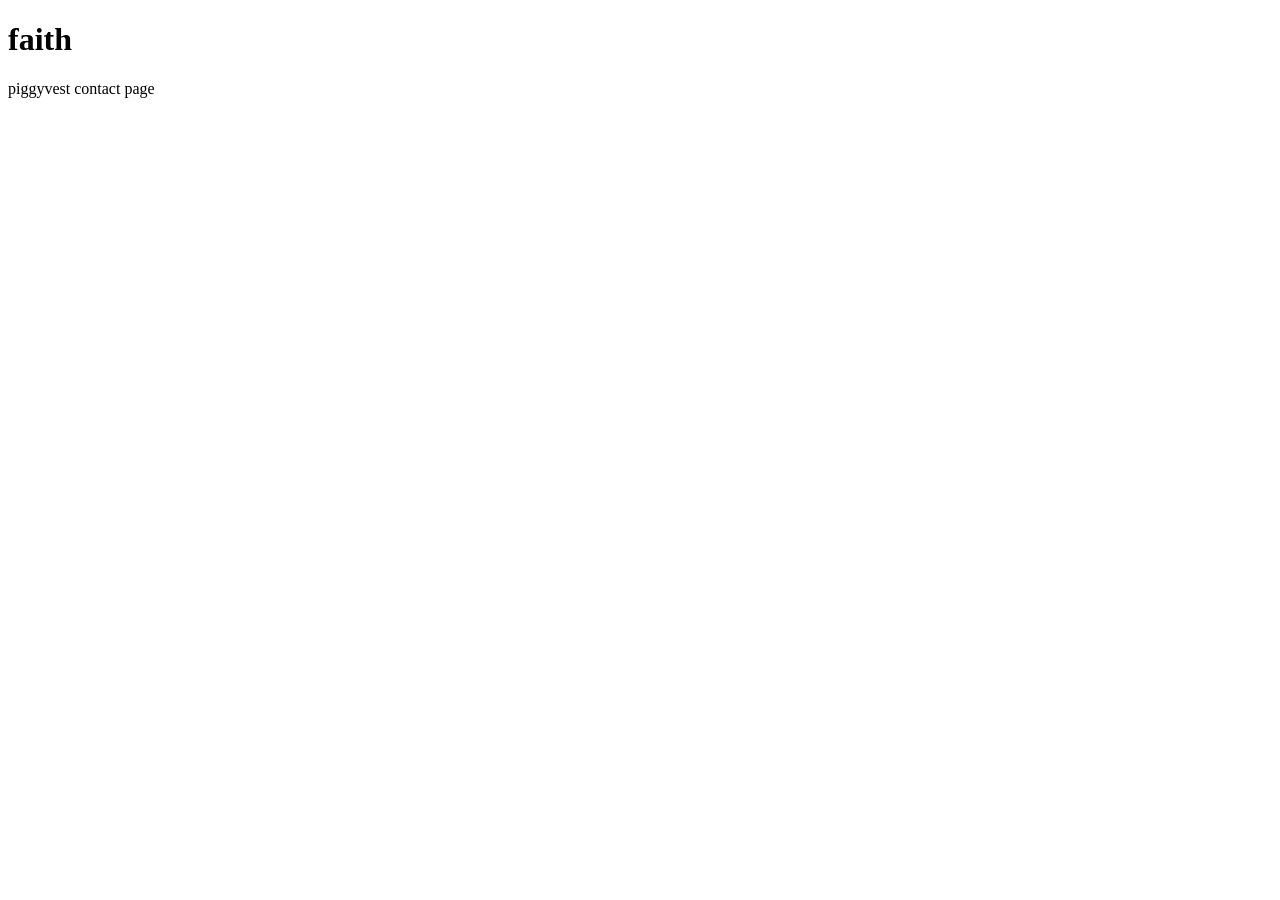
<file: faith.html>
<!DOCTYPE html>
<html lang="en">
<head>
    <meta charset="UTF-8">
    <meta name="viewport" content="width=device-width, initial-scale=1.0">
    <title>Document</title>
</head>
<body>
    <h1>faith</h1>
    <p>piggyvest contact page</p>
</body>
</html>
</file>
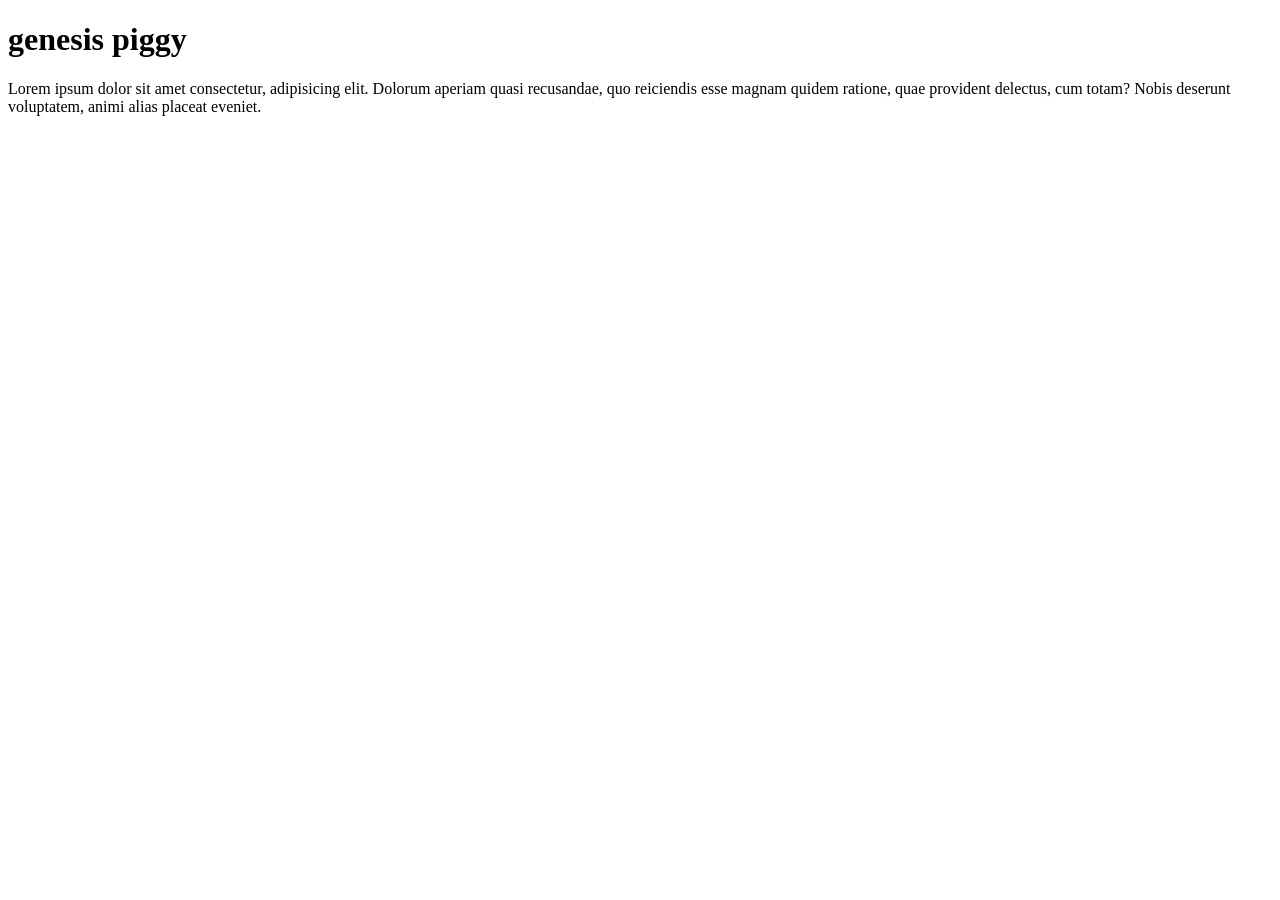
<file: genesis.html>
<!DOCTYPE html>
<html lang="en">
<head>
    <meta charset="UTF-8">
    <meta name="viewport" content="width=device-width, initial-scale=1.0">
    <title>Document</title>
</head>
<body>
    <h1>genesis piggy</h1>
    <p>Lorem ipsum dolor sit amet consectetur, adipisicing elit. Dolorum aperiam quasi recusandae, quo reiciendis esse magnam quidem ratione, quae provident delectus, cum totam? Nobis deserunt voluptatem, animi alias placeat eveniet.</p>
</body>
</html>
</file>
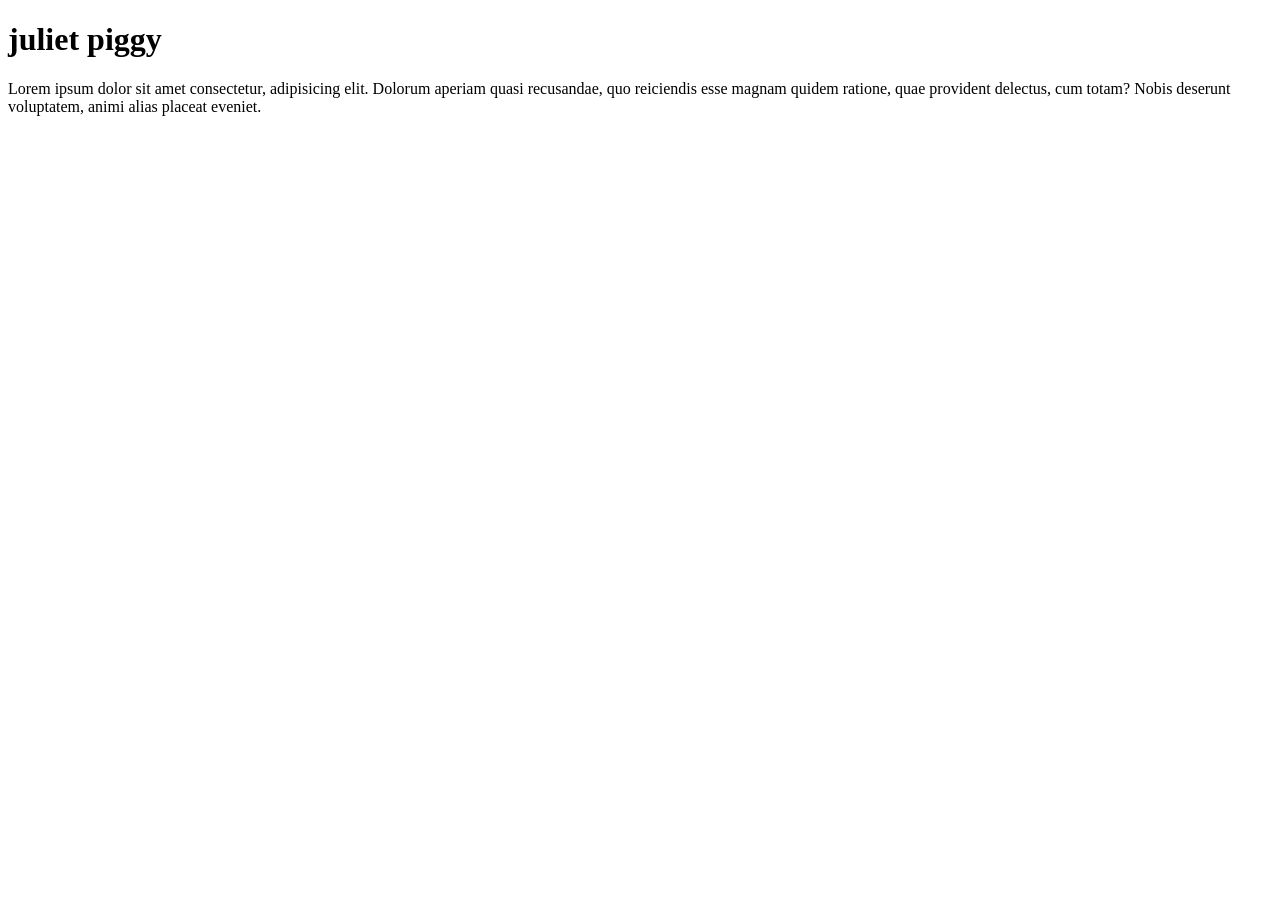
<file: juliet.html>
<!DOCTYPE html>
<html lang="en">
<head>
    <meta charset="UTF-8">
    <meta name="viewport" content="width=device-width, initial-scale=1.0">
    <title>Document</title>
</head>
<body>
    <h1>juliet piggy</h1>
    <p>Lorem ipsum dolor sit amet consectetur, adipisicing elit. Dolorum aperiam quasi recusandae, quo reiciendis esse magnam quidem ratione, quae provident delectus, cum totam? Nobis deserunt voluptatem, animi alias placeat eveniet.</p>
</body>
</html>
</file>
